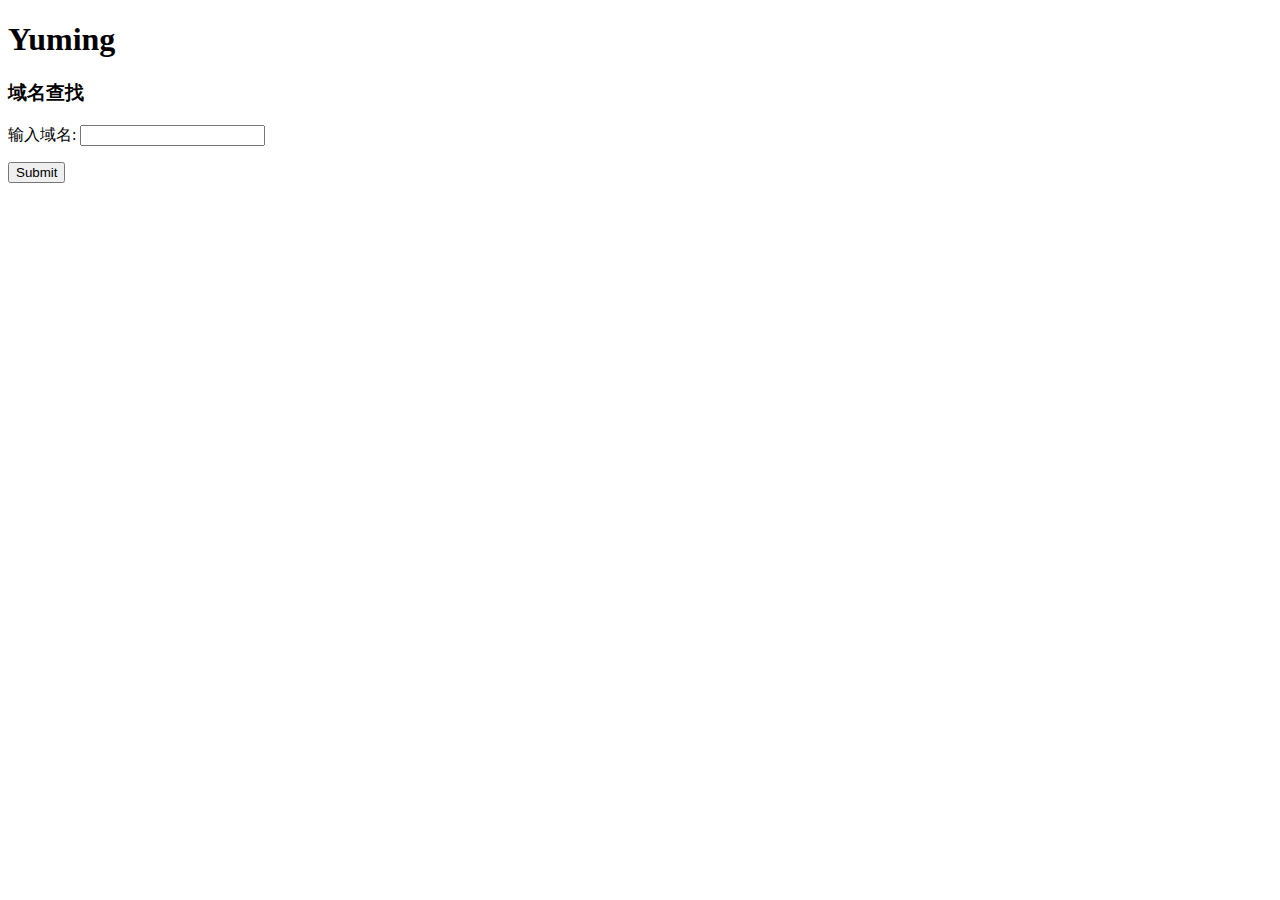
<file: yuming/src/templates/search.html>
<!DOCTYPE html PUBLIC "-//W3C//DTD XHTML 1.0 Transitional//EN" "http://www.w3.org/TR/xhtml1/DTD/xhtml1-transitional.dtd">
<html xmlns="http://www.w3.org/1999/xhtml">
<head>
<meta http-equiv="Content-Type" content="text/html; charset=UTF-8" />
<title>查找</title>
</head>
        <h1>Yuming</h1>
		<h3>域名查找</h3>
		<form action="/api/yuming/search" method="post">
		  <p>输入域名: <input type="text" name="name" /></p>
		  <input type="submit" value="Submit" />
		</form>
<body>
</body>
</html>
</file>
